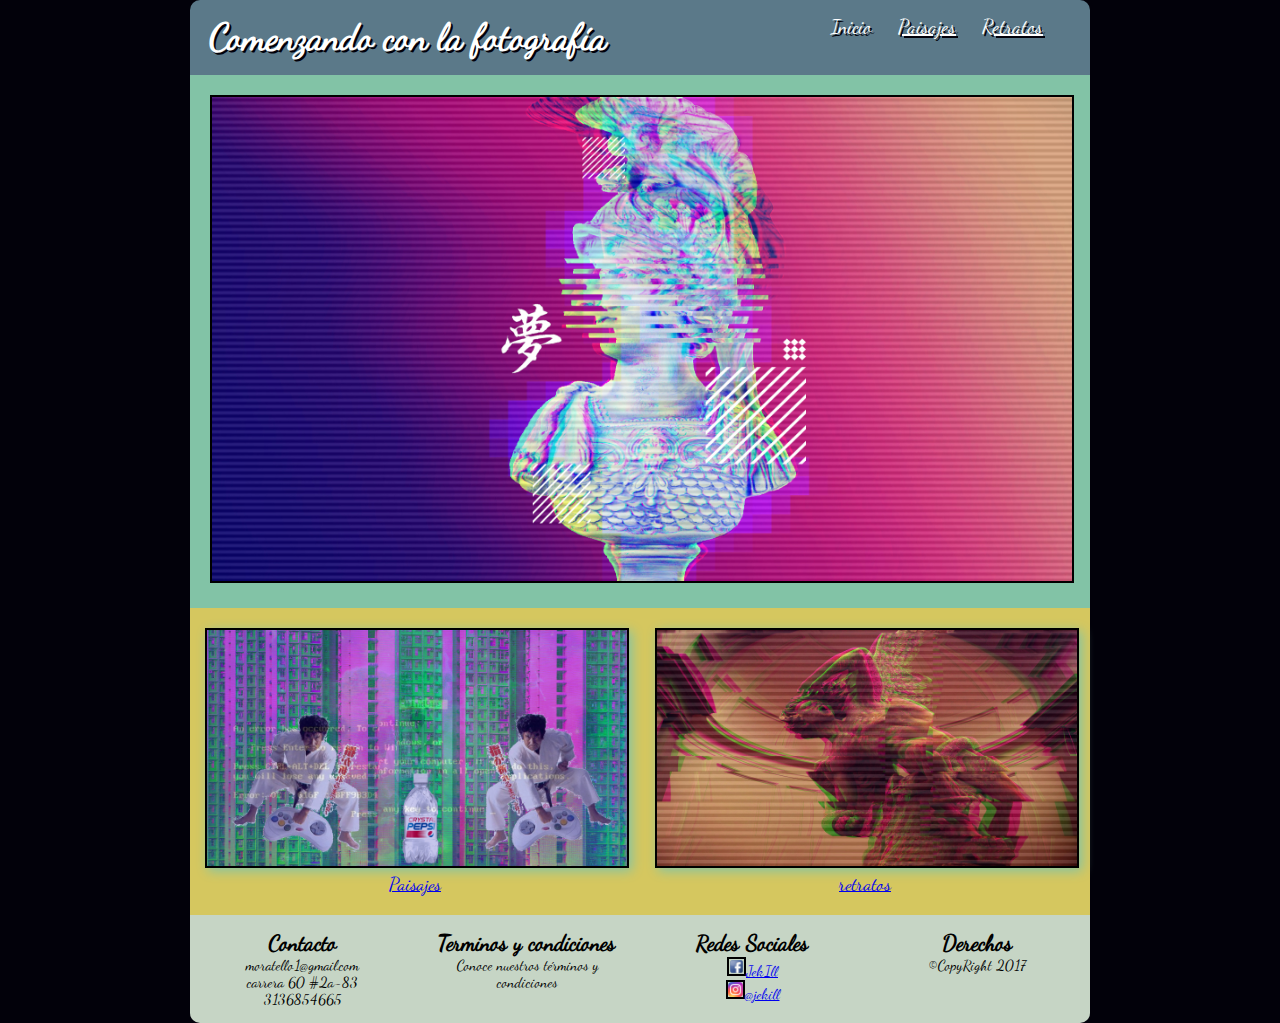
<file: cssdiseñowebresponsive_manuela_botero/index.html>
<!DOCTYPE html>
<html>
<head>
 <meta charset="utf-8">
 <meta name="viewport" content="width=device-width,user-scalable=no">
         <link href="css/estilos.css" type="text/css" rel="stylesheet">
	<title></title>
</head>
<body>
<div id="contenido">
<header>
	<div id="tituloprincipal">
	<h1>Comenzando con la fotografía</h1>
	</div>
	<div id="menu">
	   <a href="index.html" class="actual">Inicio</a>
            <a href="html/paisajes.html">Paisajes</a>
            <a href="html/retratos.html">Retratos</a>
</div>

</header>
<section id="centro">
<img id="imagen1" src="imagen/centro1.jpg "   >
</section>
<section id="bpart">
<div class="imagenes2">
<a href="html/paisajes.html"> <img id="image2" src="imagen/2.jpg" > <p> Paisajes </p></a>
</div>
<div class="imagenes2">
<a href="html/retratos.html"><img id="image3" src="imagen/3.jpg"><p> retratos </p></a>
</div>
</section>
<footer>
	<div class="columna"> 

	<h2> Contacto</h2>
	<p>moratello1@gmail.com</p>
	<p>carrera 60 #2a-83</p>
	<p>3136854665</p>
	</div>
	<div class="columna">

	<h2>Terminos y condiciones</h2>
	<p>Conoce nuestros términos y condiciones</p>
</div>
<div class="columna" >
<h2>Redes Sociales</h2>
	<p>
	<a href="https://www.facebook.com/jek.ill.5" target="_blank"><figure><img src="imagen/fb.png" class="icono"alt="facebook">JekIll </figure></a>
	<a href="https://www.instagram.com/je.kill/" target="_blank"><figure><img src="imagen/logoing.png" class="icono" alt="instagram">@jekill</figure></a>
	</p>
	</div>
	<div class="columna">
	
<h2>Derechos</h2>
<p>©CopyRight 2017</p>
</div>

</footer>

</body>
</html>
</file>
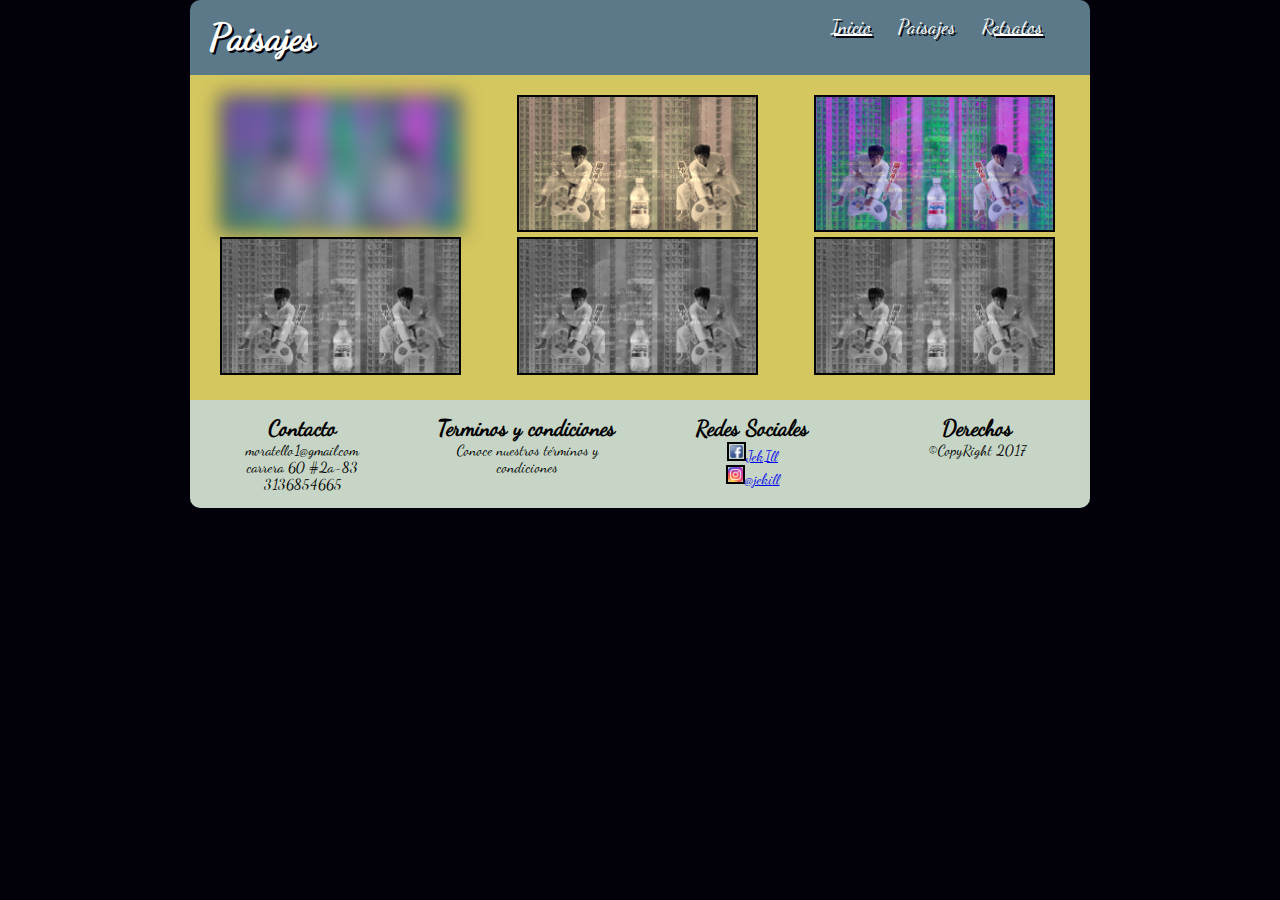
<file: cssdiseñowebresponsive_manuela_botero/html/paisajes.html>
<!DOCTYPE html>
<html>
<head>
 <meta charset="utf-8">
 <meta name="viewport" content="width=device-width,user-scalable=no">
         <link href="../css/estilos.css" type="text/css" rel="stylesheet">
	<title>Paisajes</title>
</head>
<body>
<div id="contenido">
<header>
	<div id="tituloprincipal">
	<h1>Paisajes</h1>
	</div>
	<div id="menu">
	   <a href="../index.html" >Inicio</a>
            <a href="../html/paisajes.html" class="actual">Paisajes</a>
            <a href="../html/retratos.html">Retratos</a>
</div>
</header>
<section id="bpart">
<section id="partea">

	<div id="columnacontenido">
	<img src="../imagen/paisaje1.jpg" class="img-1">
	</div>
	<div id="columnacontenido">
	<img src="../imagen/paisaje2.jpg" class="img-2">
	</div>
	</section>
	<section id="parteb">
	<div id="columnacontenido">
	<img src="../imagen/paisaje3.jpg" class="img-3">
	</div>
		<div id="columnacontenido">
	<img src="../imagen/paisaje4.jpg" class="img-4">
	</div>
	</section>
	
	<section id="partec">

	<div id="columnacontenido">
	<img src="../imagen/paisaje5.jpg" class="img-5">
	</div>
	<div id="columnacontenido">
	<img src="../imagen/paisaje6.jpg" class="img-6">
	</div>
	</section>
	</section>

<footer>
<div class="columna"> 
	<h2> Contacto</h2>
	<p>moratello1@gmail.com</p>
	<p>carrera 60 #2a-83</p>
	<p>3136854665</p>
	</div>
	<div class="columna">

	<h2>Terminos y condiciones</h2>
	<p>Conoce nuestros términos y condiciones</p>
</div>
<div class="columna" >
<h2>Redes Sociales</h2>
	<p>
	<a href="https://www.facebook.com/jek.ill.5" target="_blank"><figure><img src="../imagen/fb.png" class="icono" alt="facebook">JekIll </figure></a>
	<a href="https://www.instagram.com/je.kill/" target="_blank"><figure><img src="../imagen/logoing.png" class="icono" alt="instagram">@jekill</figure></a>
	</p>
	</div>
	<div class="columna">
	
<h2>Derechos</h2>
<p>©CopyRight 2017</p>
</div>

</footer>
</body>
</html>
</file>
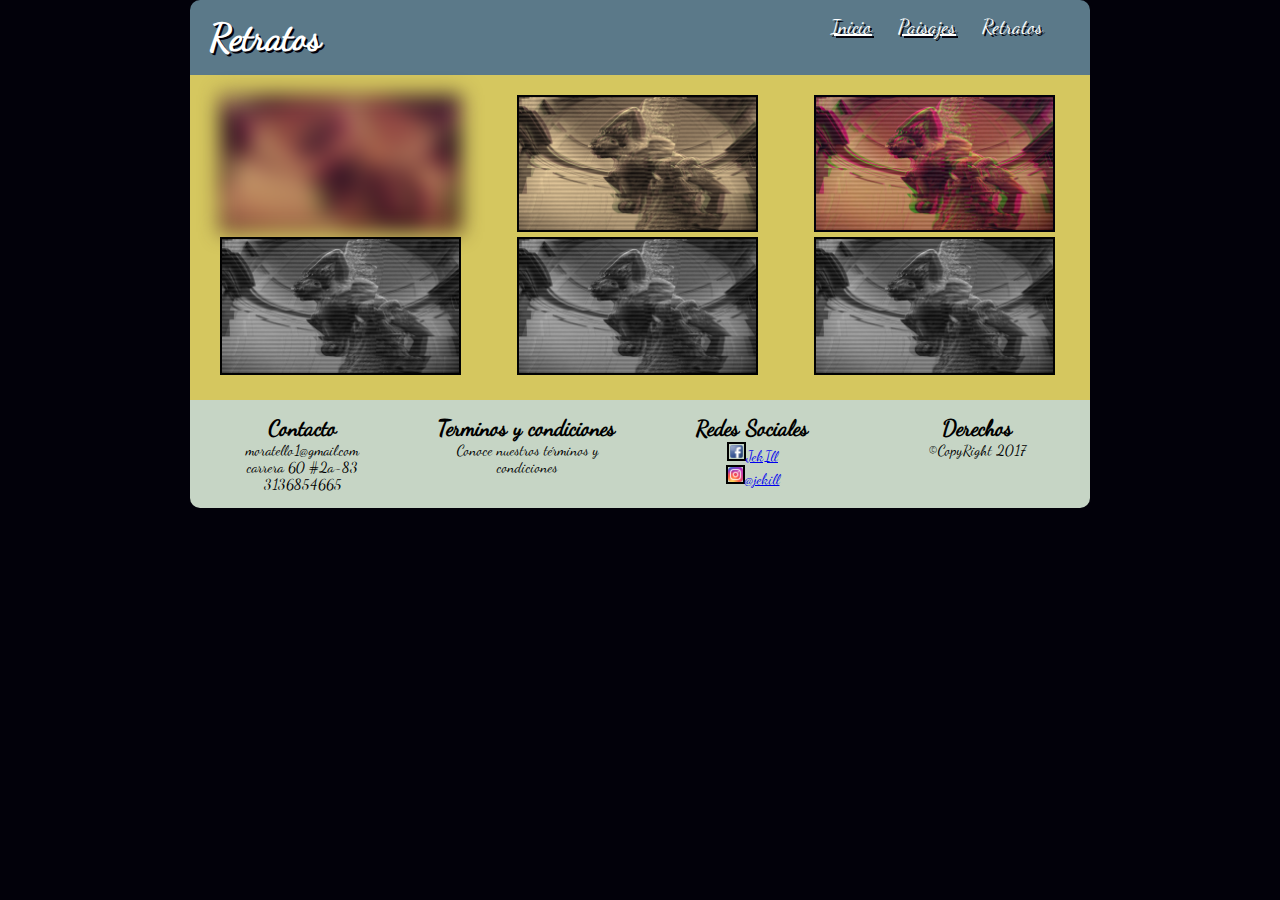
<file: cssdiseñowebresponsive_manuela_botero/html/retratos.html>
<!DOCTYPE html>
<html>
<head>
 <meta charset="utf-8">
 <meta name="viewport" content="width=device-width,user-scalable=no">
         <link href="../css/estilos.css" type="text/css" rel="stylesheet">
	<title>retratos</title>
</head>
<body>
<div id="contenido">
<header>
	<div id="tituloprincipal">
	<h1>Retratos</h1>
	</div>
	<div id="menu">
	   <a href="../index.html" >Inicio</a>
            <a href="../html/paisajes.html">Paisajes</a>
            <a href="../html/retratos.html" class="actual">Retratos</a>
</div>
</header>
<section id="bpart">
<section id="partea">

	<div id="columnacontenido">
	<img src="../imagen/retrato1.jpg" class="img-1">
	</div>
	<div id="columnacontenido">
	<img src="../imagen/retrato2.jpg" class="img-2">
	</div>
	</section>
	<section id="parteb">
	<div id="columnacontenido">
	<img src="../imagen/retrato3.jpg" class="img-3">
	</div>
		<div id="columnacontenido">
	<img src="../imagen/retrato4.jpg" class="img-4">
	</div>
	</section>
	
	<section id="partec">

	<div id="columnacontenido">
	<img src="../imagen/retrato5.jpg" class="img-5">
	</div>
	<div id="columnacontenido">
	<img src="../imagen/retrato6.jpg" class="img-6">
	</div>
	</section>
	</section>

<footer>
<div class="columna"> 
	<h2> Contacto</h2>
	<p>moratello1@gmail.com</p>
	<p>carrera 60 #2a-83</p>
	<p>3136854665</p>
	</div>
	<div class="columna">

	<h2>Terminos y condiciones</h2>
	<p>Conoce nuestros términos y condiciones</p>
</div>
<div class="columna" >
<h2>Redes Sociales</h2>
	<p>
	<a href="https://www.facebook.com/jek.ill.5" target="_blank"><figure><img src="../imagen/fb.png" class="icono"alt="facebook">JekIll </figure></a>
	<a href="https://www.instagram.com/je.kill/" target="_blank"><figure><img src="../imagen/logoing.png" class="icono" alt="instagram">@jekill</figure></a>
	</p>
	</div>
	<div class="columna">
	
<h2>Derechos</h2>
<p>©CopyRight 2017</p>
</div>

</footer>
</body>
</html>
</file>
<file: cssdiseñowebresponsive_manuela_botero/css/estilos.css>
@font-face{
	font-family: dancingscript;
	src:url(../tipografia/dancingscript.otf);
}
*
{
	margin:0;
}

body{
	background: #02010a;
	color: white;
	font-size: 16px;
	font-family: 'dancingscript';
  font-size: 14pt;
}
@keyframes slide {
0%	{margin-top: 160%;}
60%	{margin-top: -5%;}
100% {margin-top: 0%;}
}

#contenido{
	width: 900px;
	margin: 0 auto;
  min-height: 200px;
  	animation-duration: 2s;
  animation-name: slide;
}
header{
  background: #5b7989;
  border-radius: 10px 10px 0 0;
  text-shadow: 2px 2px #02010a;
  padding: 15px 0;
  display: flex;
  display: -webkit-flex;
  flex-flow: row wrap;
  -webkit-flex-flow: row wrap;
}
#tituloprincipal{
	 width: 70%;
  text-indent: 20px;
}
#menu{
	  width: 30%;
  font-size: 15pt;
}
#menu a, #menu a:hover{
	 color: #fff;
  padding: 5px 10px;
}
#menu a + a::before{
	color: #fff;
  text-decoration: none;
}

#menu .actual{
	text-decoration: none;
}
#centro{
	background: #82c3a6;
  padding: 20px;
}
img{
	width: 100%;
	  border: 2px solid black;
}
#bpart{
	display: flex;
  display: -webkit-flex;
  flex-flow: row wrap;
  -webkit-flex-flow: row wrap;
  background: #d5c75f;
  min-height: 100px;
  padding: 20px 0;
  text-align: center;
}
.imagenes2{
width: 50%;
text-align: center;
box-sizing: border-box;
padding: 0 15px;
}

#image2{
	width: 100%;
	  border: 2px solid black;
	
  -webkit-filter:drop-shadow(3px 3px 6px #82c3a6);
  filter: drop-shadow(3px 3px 6px #82c3a6);
  transition: transform 2s;
}
#image2:hover{
transform: rotate(10deg);
}
#image3{
	width: 100%;

	border: 2px solid black;
  -webkit-filter:drop-shadow(3px 3px 6px #82c3a6);
  filter: drop-shadow(3px 3px 6px #82c3a6);
  transition: transform 2s;
}
#image3:hover{
  transform: translate(20px, -5px);}
  footer{
  display: flex;
  display: -webkit-flex;
  flex-flow: row wrap;
  -webkit-flex-flow: row wrap;
  background-color: #C6d5c5;
  padding: 15px 0;
  color: black;
  border-radius: 0 0 10px 10px;
}
footer .columna{
  width: 25%;
  box-sizing: border-box;
  padding: 0 15px;
  font-size: 11pt;
  text-align: center;
}
.icono{
  width: 15px;
}




#partea{
	
	width: 33%;
	text-align: center;
	  box-sizing: border-box;
  padding: 0 30px;
  box-sizing: border-box;
  padding: 0 30px;

}
#parteb{
	
	width: 33%;
	text-align: center;
	  box-sizing: border-box;
  padding: 0 30px;
}

#partec{
	
		width: 33%;
	box-sizing: border-box;
  padding: 0 30px;
}
.img-1{
  -webkit-filter:blur(10px);
   border: 2px solid  #02010a;
  
}
.img-2{
  -webkit-filter:grayscale(100%);
  border: 2px solid  #02010a;
}
.img-3{
  -webkit-filter:sepia(90%);
  border: 2px solid  #02010a;
}
.img-4{
  -webkit-filter:grayscale(100%);
  border: 2px solid  #02010a;
}
.img-5{
border: 2px solid  #02010a;
}
.img-6{
  -webkit-filter:grayscale(100%);
  border: 2px solid  #02010a;
}
@keyframes slidein {
  from {
    margin-top: 150%;
    width: 90%
  }
  to {
    margin-top: -5%;
    width: 90%;
}
		from {
			margin-top: -5%;
			width: 90%;
		}
		to{
			margin-top: 0%;
			width: 90%;
		}
  }
@media screen and (max-width: 1000px){

	#contenido{
		width: 100%;
		text-align: center;
	}
	#menu, #tituloprincipal{
		width: 100%;
		text-align: center;
	}
	.imagenes2{
		width: 100%;
	}
	#partea{
	width: 100%;
		text-align: center;
	}
	#parteb{
	width: 100%;
		text-align: center;
	}
	#partec{
			width: 100%;
		text-align: center;
	}
	footer .columna{
		width: 100%;
	}
}
</file>
